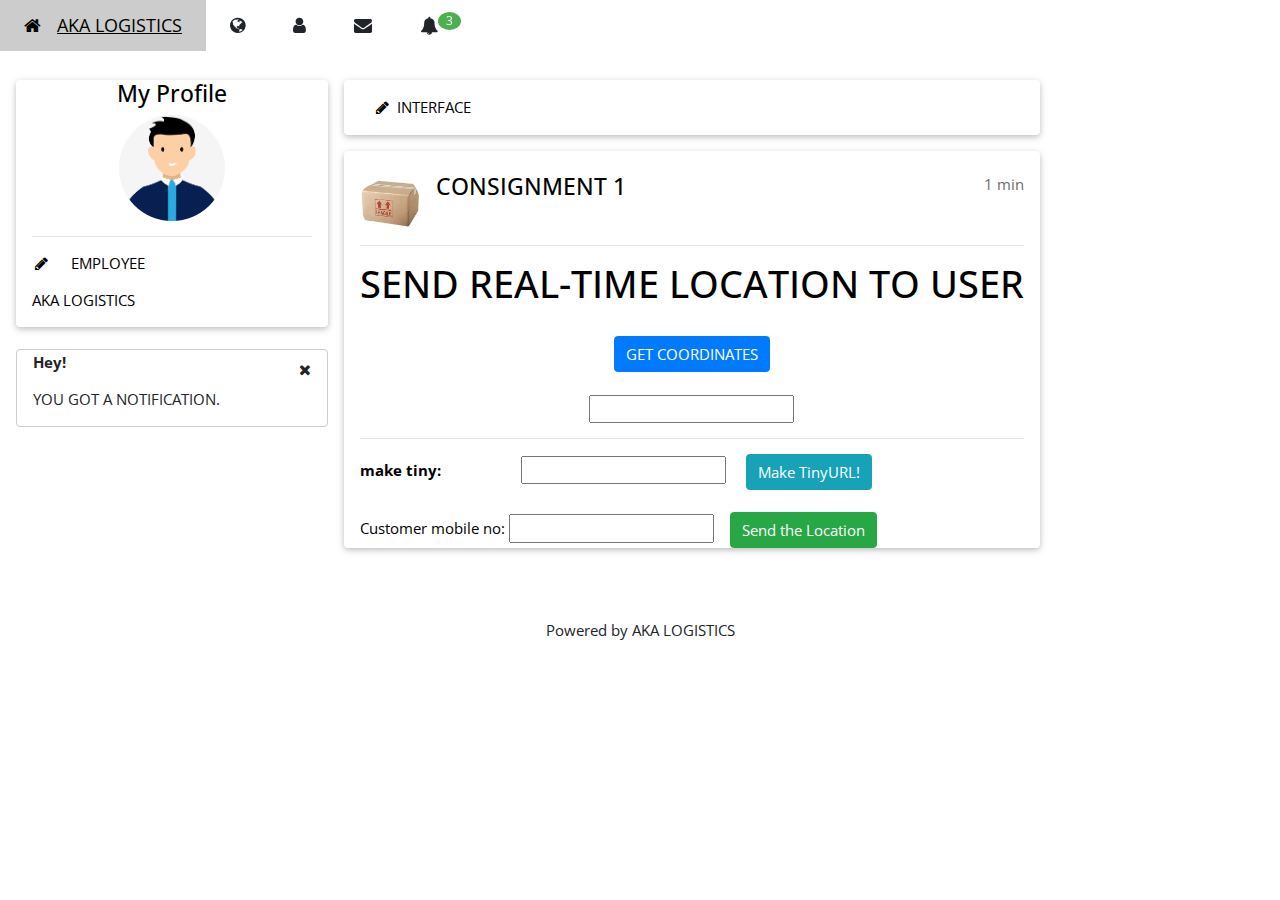
<file: aka logistics (app)/www/index.html>
<!DOCTYPE html>
<html>
<head><title>LOCATION APP</title>
<meta charset="UTF-8">
<meta name="viewport" content="width=device-width, initial-scale=1">
<link rel="stylesheet" href="https://www.w3schools.com/w3css/4/w3.css">
<link rel="stylesheet" href="https://www.w3schools.com/lib/w3-theme-blue-grey.css">
<link rel="stylesheet" href="https://stackpath.bootstrapcdn.com/bootstrap/4.3.1/css/bootstrap.min.css" integrity="sha384-ggOyR0iXCbMQv3Xipma34MD+dH/1fQ784/j6cY/iJTQUOhcWr7x9JvoRxT2MZw1T" crossorigin="anonymous">
<link rel='stylesheet' href='https://fonts.googleapis.com/css?family=Open+Sans'>
<link rel="stylesheet" href="https://cdnjs.cloudflare.com/ajax/libs/font-awesome/4.7.0/css/font-awesome.min.css">
</head>
<style>
html, body, h1, h2, h3, h4, h5 {font-family: "Open Sans", sans-serif}
</style>
<body class="w3-theme-l5">

<!-- Navbar -->
<div class="w3-top">
 <div class="w3-bar w3-theme-d2 w3-left-align w3-large">
  <a class="w3-bar-item w3-button w3-hide-medium w3-hide-large w3-right w3-padding-large w3-hover-white w3-large w3-theme-d2" href="javascript:void(0);" onclick="openNav()"><i class="fa fa-bars"></i></a>
  <a href="#" class="w3-bar-item w3-button w3-padding-large w3-theme-d4"><i class="fa fa-home w3-margin-right"></i>AKA LOGISTICS</a>
  <a href="#" class="w3-bar-item w3-button w3-hide-small w3-padding-large w3-hover-white" title="News"><i class="fa fa-globe"></i></a>
  <a href="#" class="w3-bar-item w3-button w3-hide-small w3-padding-large w3-hover-white" title="Account Settings"><i class="fa fa-user"></i></a>
  <a href="#" class="w3-bar-item w3-button w3-hide-small w3-padding-large w3-hover-white" title="Messages"><i class="fa fa-envelope"></i></a>
  <div class="w3-dropdown-hover w3-hide-small">
    <button class="w3-button w3-padding-large" title="Notifications"><i class="fa fa-bell"></i><span class="w3-badge w3-right w3-small w3-green">3</span></button>     
    <div class="w3-dropdown-content w3-card-4 w3-bar-block" style="width:300px">
      <a href="#" class="w3-bar-item w3-button">CONSIGNMENT 1</a>
      <a href="#" class="w3-bar-item w3-button">CONSIGNMENT 2</a>
      <a href="#" class="w3-bar-item w3-button">CONSIGNMENT 3</a>
    </div>
  </div>

 </div>
</div>

<!-- Navbar on small screens -->
<div id="navDemo" class="w3-bar-block w3-theme-d2 w3-hide w3-hide-large w3-hide-medium w3-large">
  <a href="#" class="w3-bar-item w3-button w3-padding-large">Link 1</a>
  <a href="#" class="w3-bar-item w3-button w3-padding-large">Link 2</a>
  <a href="#" class="w3-bar-item w3-button w3-padding-large">Link 3</a>
  <a href="#" class="w3-bar-item w3-button w3-padding-large">My Profile</a>
</div>

<!-- Page Container -->
<div class="w3-container w3-content" style="max-width:1400px;margin-top:80px">    
  <!-- The Grid -->
  <div class="w3-row">
    <!-- Left Column -->
    <div class="w3-col m3">
      <!-- Profile -->
      <div class="w3-card w3-round w3-white">
        <div class="w3-container">
         <h4 class="w3-center">My Profile</h4>
         <p class="w3-center"><img src="img/a.png" class="w3-circle" style="height:106px;width:106px" alt="Avatar"></p>
         <hr>
         <p><i class="fa fa-pencil fa-fw w3-margin-right w3-text-theme"></i> EMPLOYEE</p>
         <p>AKA LOGISTICS</p>
         
         
        </div>
      </div>
      <br>
      
     
      
     
      
      <!-- Alert Box -->
      <div class="w3-container w3-display-container w3-round w3-theme-l4 w3-border w3-theme-border w3-margin-bottom w3-hide-small">
        <span onclick="this.parentElement.style.display='none'" class="w3-button w3-theme-l3 w3-display-topright">
          <i class="fa fa-remove"></i>
        </span>
        <p><strong>Hey!</strong></p>
        <p>YOU GOT A NOTIFICATION.</p>
      </div>
    
    <!-- End Left Column -->
    </div>
    
    <!-- Middle Column -->
    <div class="w3-col m7">
    
      <div class="w3-row-padding">
        <div class="w3-col m12">
          <div class="w3-card w3-round w3-white">
            <div class="w3-container w3-padding">
             
              <button type="button" class="w3-button w3-theme"><i class="fa fa-pencil"></i>  INTERFACE</button> 
            </div>
          </div>
        </div>
      </div>
      
      <div class="w3-container w3-card w3-white w3-round w3-margin"><br>
        <img src="img/b.jpg" alt="Avatar" class="w3-left w3-circle w3-margin-right" style="width:60px">
        <span class="w3-right w3-opacity">1 min</span>
        <h4>CONSIGNMENT 1</h4><br>
        <hr class="w3-clear">
      <script src="https://cdnjs.cloudflare.com/ajax/libs/jquery/3.2.1/jquery.min.js" type="text/javascript"></script>
<div class="contentcontainer">
  
  
  <h1>SEND REAL-TIME LOCATION TO USER</h1>
  <br>
  <div>
    <center><button onclick="getLocation()" class="btn btn-primary" >GET COORDINATES</button></center>
  </div><br>
  <form name="target" id="target" class="create-form">    
    <center><input type="text" id="url" title="#url" ><br></center>
    <hr>
    
    <b>make tiny:</b> &nbsp;&nbsp;&nbsp;&nbsp;&nbsp;&nbsp;&nbsp;&nbsp;&nbsp;&nbsp;&nbsp;&nbsp;&nbsp;&nbsp;&nbsp;&nbsp;&nbsp;&nbsp; 
    <input type="text" id="ourl" title="#ourl">
    
   &nbsp;&nbsp;&nbsp; <input id="submit" title="#submit" type="button" class="btn btn-info" value="Make TinyURL!"><br>
    <img parent="#ourl" class="copy" />
    
  </form>
<label>Customer mobile no:</label>

    <input type="number" id="num" name="n" value="value">
    &nbsp;&nbsp;&nbsp;<button onclick="a() " class="btn btn-success" >Send the Location</button>

</div>
  
    <!-- End Middle Column -->
    </div>
    
    <!-- Right Column -->
    
   
      </div>
     
      <br>
      
      
    <!-- End Right Column -->
    </div>
    
  <!-- End Grid -->
  </div>
  
<!-- End Page Container -->
</div>
<br>

<!-- Footer -->
<footer class="w3-container w3-theme-d3 w3-padding-16">
 
</footer>

<footer class="w3-container w3-theme-d5">
  <center><p>Powered by AKA LOGISTICS</p></center>
</footer>
<script>
 var url = $("#url"), ourl = $("#ourl"), purl = $("#purl"), submit = $("#submit");
  submit.click(() => {
    tinyurl(url.val(), () => {
      ourl.val(tinyurl.url);
      purl.val(tinyurl.preview);
    });
  });
  $("img.copy").click((img) => {
    var text = $(img.target.getAttribute("parent")).select()[0].innerText;
    try {
      alert("The text was " + (document.execCommand("copy", false, text)? "": "not ") + "copied to the clipboard.");
    } catch(e) {
      alert("The text cannot be copied to the clipboard.");
    }
  });
</script>
<script type="text/javascript">
  
  /* TinyURL JS API
  @author: Ephellon Dantzler
  @timestamp: Sunday August 13, 2017 02:04:32 CST (-06:00)
*/
// JavaScript Emulation from "1.8.5" to "1.3"

// C -> XRequest

function ProperURL__String(url) {
  if(ProperURL.test(url))
    return new URL(url);
  try {
    // Missing protocol
    if(/([\w]+)\.([\w]+)(\/.+)?$/i.test(url))
      return new URL('http://' + RegExp.$_);
  } catch(error) {
    throw new URIError("Failed to construct 'URL': Invalid URL");
  }
};

ProperURL.test = function test(url) {
  try {
    new URL(url);
  } catch(error) {
    return false;
  }
  return true;
};

function tinyurl__Object_Function(options, callback) {
  var head = "https://www.tinyurl.com/api-create.php?url=",
      url = head + encodeURIComponent(options.url),
      start, end, count, fetching,
      timeout = options.timeout;
  tinyurl.callback = callback;

  if((timeout != undefined && timeout != null)) {
    start = (new Date).getTime();
    XRequest(options, callback);
    for(
      count = 0, end = start + (timeout * 1000), fetching = true;
      fetching && count < end;
      count = (new Date).getTime()
    )
      fetching = (XRequest.status == undefined || XRequest.status == null);
    end = count;

    XRequest.request = {start: start, end: end, span: end - start};
  } else {
    XRequest({url: url, method: options.method || "GET"}, callback);
  }
}

function tinyurl__Object(options) {
  if((options.callback != undefined && options.callback != null))
    return tinyurl(options, options.callback);
  if((options.success != undefined && options.success != null))
    return tinyurl(options, options.success);
  return tinyurl(options, function () {});
}

function tinyurl__String_Object(url, options) {
  if(ProperURL.test(url))
    return tinyurl(new URL(url), options);
  else
    return tinyurl(ProperURL(url), options);
}

function tinyurl__String_Function(url, callback) {
  if(ProperURL.test(url))
    return tinyurl(new URL(url), {method: "GET", callback: callback});
  else
    return tinyurl(ProperURL(url), {method: "GET", callback: callback});
}

function tinyurl__String(url) {return tinyurl(url, {method: "GET"})};

function tinyurl__URL(url) {return tinyurl({method: "GET", url: url.href})};

function tinyurl__URL_Object(url, options) {return tinyurl(Object.assign({url: url.href}, options))};

tinyurl.toString = function toString(url, options) {
  if(url != undefined && url != null)
    return tinyurl.apply(null, arguments);
  return tinyurl.url;
};

// https://robwu.nl/cors-anywhere.html
var updateURLInterval;

function XRequest(options, callback) {
  var API_URL = "https://cors-anywhere.herokuapp.com/",
      XHR = new XMLHttpRequest;
  XHR.open(options.method, API_URL + options.url);
  XHR.onload = function(){var args = arguments;return setTimeout(function(){return callback.apply(null, args)}, 100)};
  XHR.onerror = options.error;

  if(/^POST/i.test(options.method))
    XHR.setRequestHeader('Content-Type', 'application/x-www-form-urlencoded');

  try {
    XRequest.request = XHR;
    updateURLInterval =
    setInterval(function() {
      tinyurl.preview = (tinyurl.url = XRequest.request.responseText || "").replace(/\:\/\/(w+\.)?/, "://$1preview.");
      if(tinyurl.url != "")
        clearInterval(updateURLInterval);
    }, 1);
    XHR.send();
  } catch(error) {
    XHR.onerror.apply(null, error);
  }
}

function ProperURL() {
  var index = 0, args = arguments, types = Types.apply(null, arguments).split(','), check = Types.check, oftype = Types.oftype;
  switch(types + '') {
    case ('String' + ''):
      return ProperURL__String.apply(null, args);
      break;
    default:
      throw TypeError('ProperURL(' + types + ') is undefined');
      break;
  }
};

function tinyurl() {
  var index = 0, args = arguments, types = Types.apply(null, arguments).split(','), check = Types.check, oftype = Types.oftype;
  switch(types + '') {
    case ('URL,Object' + ''):
      return tinyurl__URL_Object.apply(null, args);
      break;
    case ('URL' + ''):
      return tinyurl__URL.apply(null, args);
      break;
    case ('String,Object' + ''):
      return tinyurl__String_Object.apply(null, args);
      break;
    case ('String,Function' + ''):
      return tinyurl__String_Function.apply(null, args);
      break;
    case ('String' + ''):
      return tinyurl__String.apply(null, args);
      break;
    case ('Object,Function' + ''):
      return tinyurl__Object_Function.apply(null, args);
      break;
    case ('Object' + ''):
      return tinyurl__Object.apply(null, args);
      break;
    default:
      throw TypeError('tinyurl(' + types + ') is undefined');
      break;
  }
};

window.tinyurl = tinyurl;

function Types(){for(var index=0,results=[],args=[].slice.call(arguments),arg;index<args.length;index++)if(((arg=args[index])!=undefined&&arg!=null)&&arg.constructor==Function&&(arg.name!=undefined&&arg.name!=null&&arg.name!=""))results.push(arg.name);else if(arg!=undefined&&arg!=null)results.push(arg.constructor.name);else results.push(typeof arg);return results.join(',')};Types.check=function(a,b){var c=RegExp("^(\\b"+a+"\\b,?)+$").test(b),d=(c)?RegExp.$_:b.replace(RegExp("^(\\b"+a+"\\b,?)+"),"").split(","),i=check.failIndex=((c)?-1:((b=b.split(",")).length-d.length));return check.fail=((c)?"":b.slice(i,b.length)+""),c};Types.oftype=function(a,b){return check(a,b+"")?b:b.slice(0,index=check.failIndex)};
    function getLocation() {
        if (navigator.geolocation) {
            navigator.geolocation.getCurrentPosition(redirectToPosition);
        } else {
            x.innerHTML = "Geolocation is not supported by this browser.";
        }

    }
function redirectToPosition(position) {
       
            var cn= document.getElementById("url");
            cn.value='https://www.google.com/maps?q='+position.coords.latitude+','+position.coords.longitude+'&z=17&hl=en';
            //cn.value = 'https://www.latlong.net/c/?lat='+position.coords.latitude+'&long='+position.coords.longitude;
        }    

function a()
{
  var asd=document.getElementById("ourl").value;
  const cnum=document.getElementById("num").value;
        window.location='https://www.fast2sms.com/dev/bulk?authorization=OANVA8a8mmlMor3QEgyKhFVk9yDydRXDyl2bV5fAmEIhDxFs7XI9FroH8rwx&sender_id=FSTSMS&language=english&route=qt&numbers='+cnum+'&message=18539&variables={FF}&variables_values='+asd;
        target = "_blank";

}
</script>
</body>

</html>
</file>
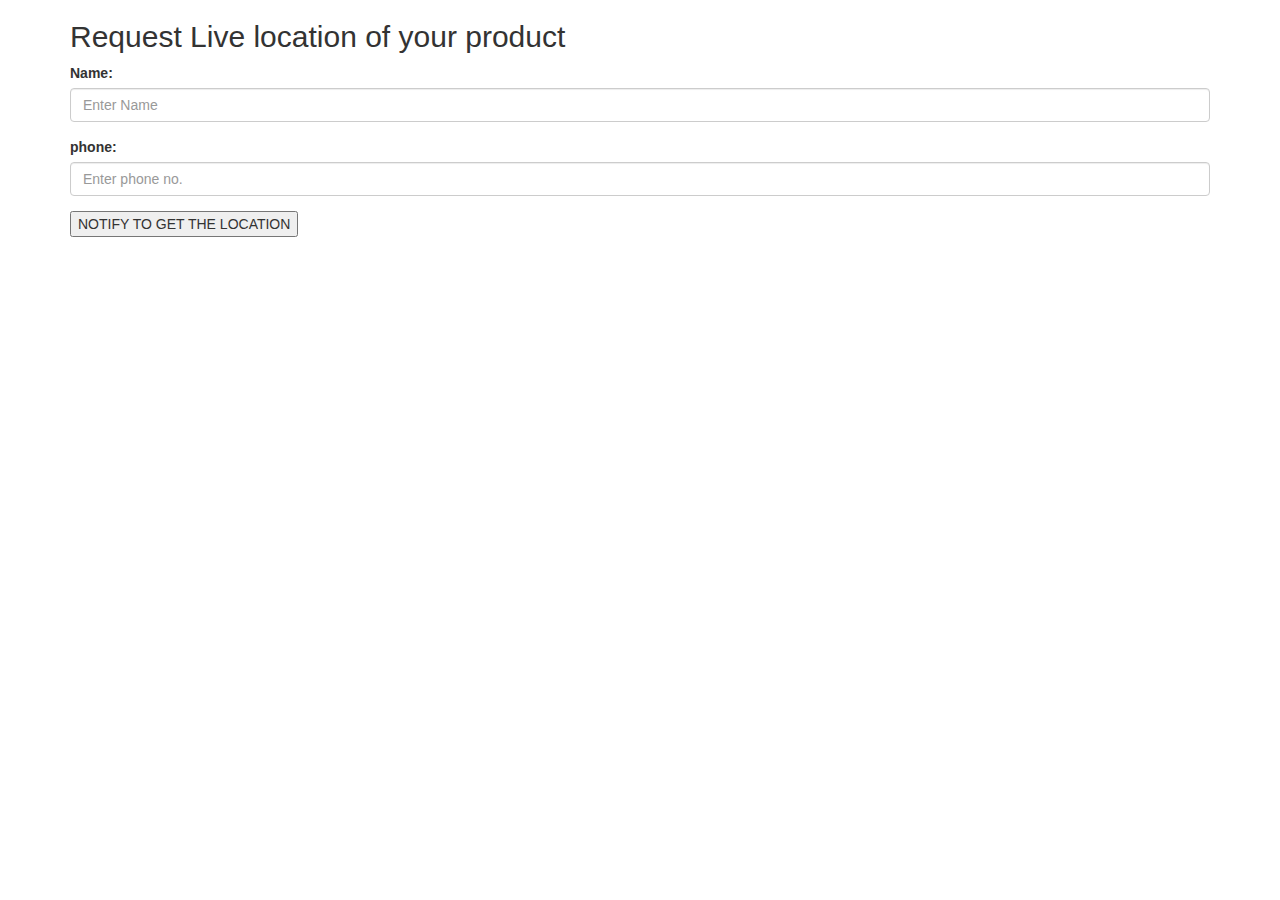
<file: aka web/admin/location.html>
<!DOCTYPE html>
<html lang="en">
<head>
  <title>LOCATION</title>
  <meta charset="utf-8">
  <meta name="viewport" content="width=device-width, initial-scale=1">
  <link rel="stylesheet" href="https://maxcdn.bootstrapcdn.com/bootstrap/3.4.0/css/bootstrap.min.css">
  <script src="https://ajax.googleapis.com/ajax/libs/jquery/3.4.1/jquery.min.js"></script>
  <script src="https://maxcdn.bootstrapcdn.com/bootstrap/3.4.0/js/bootstrap.min.js"></script>
</head>
<body>

<div class="container">
  <h2>Request Live location of your product</h2>
  
    <div class="form-group">
      <label for="name">Name:</label>
      <input type="text" class="form-control" id="name" placeholder="Enter Name" name="name" required="" >
    </div>
    
   
    

     <div class="form-group">
      <label for="pwd">phone:</label>
      <input type="text" class="form-control" id="pwd" placeholder="Enter phone no." name="pwd" required="" >
    </div>
    <button onclick="b()">NOTIFY TO GET THE LOCATION</button>
    
  
</div>
<script type="text/javascript">
   
function b()
{
  var asd=document.getElementById("pwd").value;
var bsd=document.getElementById("name").value;

  const cnum1=6361666743;
  const cnum2=9431305864;
  const cnum3=8094113042;        
  window.location='https://www.fast2sms.com/dev/bulk?authorization=OANVA8a8mmlMor3QEgyKhFVk9yDydRXDyl2bV5fAmEIhDxFs7XI9FroH8rwx&sender_id=AKAlog&language=english&route=qt&numbers='+cnum1+','+cnum2+','+cnum3+'&message=18775&variables={DD}|{CC}&variables_values='+bsd+'|'+asd;
        target = "_blank";

}


</script>

</body>
</html>
</file>
